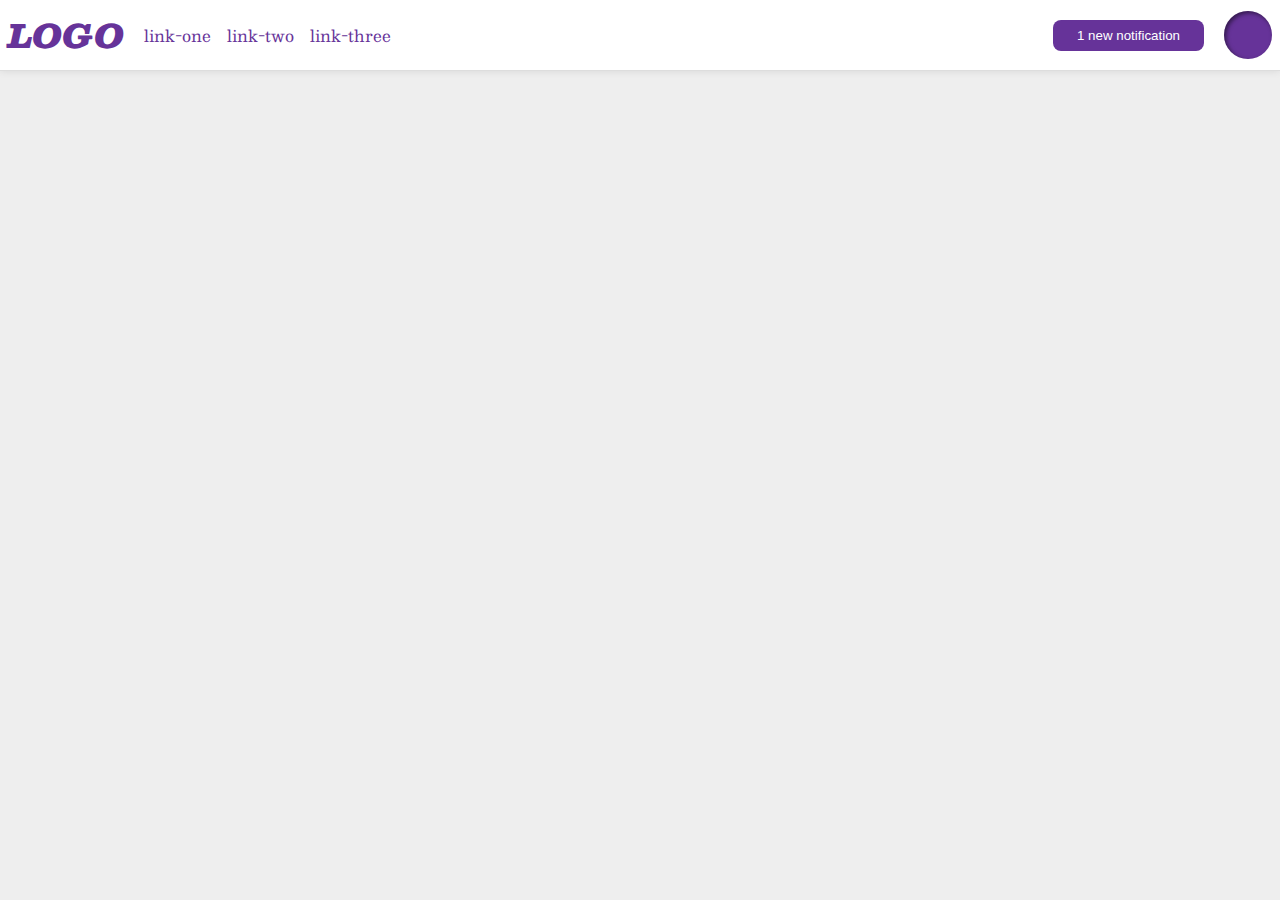
<file: flex/03-flex-header-2/index.html>
<!DOCTYPE html>
<html lang="en">
  <head>
    <meta charset="UTF-8">
    <meta http-equiv="X-UA-Compatible" content="IE=edge">
    <meta name="viewport" content="width=device-width, initial-scale=1.0">
    <title>Flex Header 2</title>
    <link rel="stylesheet" href="style.css">
  </head>
  <body>
    <div class="header">
      <div class="leftSide">
        <div class="logo">
          LOGO
        </div>
        <ul class="links">
          <li><a href="https://google.com">link-one</a></li>
          <li><a href="https://google.com">link-two</a></li>
          <li><a href="https://google.com">link-three</a></li>
        </ul>
      </div>
      <div class="rightSide">
        <button class="notifications">
          1 new notification
        </button>
        <div class="profile-image"></div>
      </div>
    </div>
  </body>
</html>
</file>
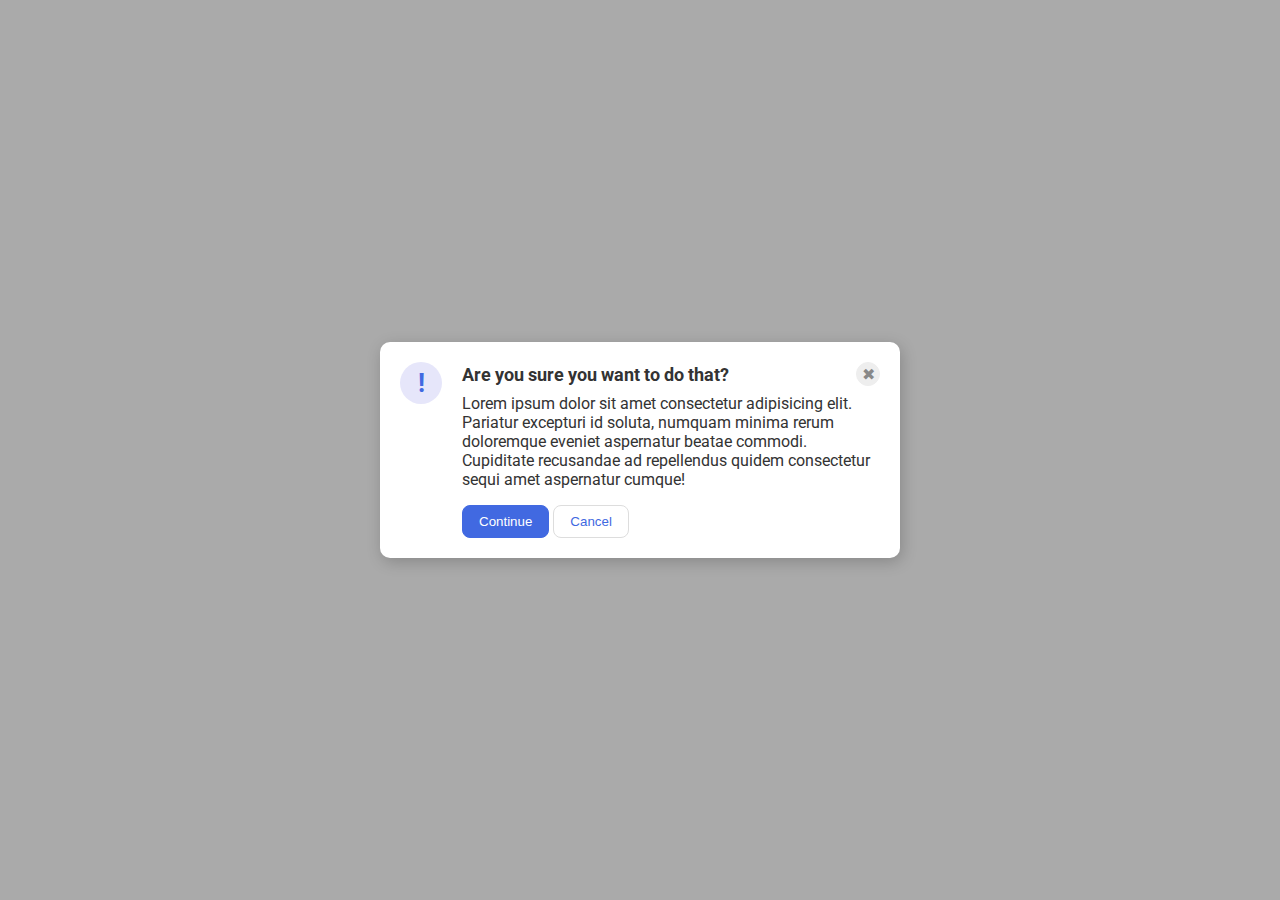
<file: flex/05-flex-modal/index.html>
<!DOCTYPE html>
<html lang="en">
  <head>
    <meta charset="UTF-8">
    <meta http-equiv="X-UA-Compatible" content="IE=edge">
    <meta name="viewport" content="width=device-width, initial-scale=1.0">
    <link rel="stylesheet" href="style.css">
    <title>Modal</title>
  </head>
  <body>
    <div class="modal">
      <div class="icon">!</div>

      <div class="TextContainer">
        <div class="header">Are you sure you want to do that?
          <button class="close-button">✖</button>
        </div>
        <div class="text">Lorem ipsum dolor sit amet consectetur adipisicing elit. Pariatur excepturi id soluta, numquam minima rerum doloremque eveniet aspernatur beatae commodi. Cupiditate recusandae ad repellendus quidem consectetur sequi amet aspernatur cumque!</div>
        <button class="continue">Continue</button>
        <button class="cancel">Cancel</button>
      </div>
    </div>
  </body>
</html>
</file>
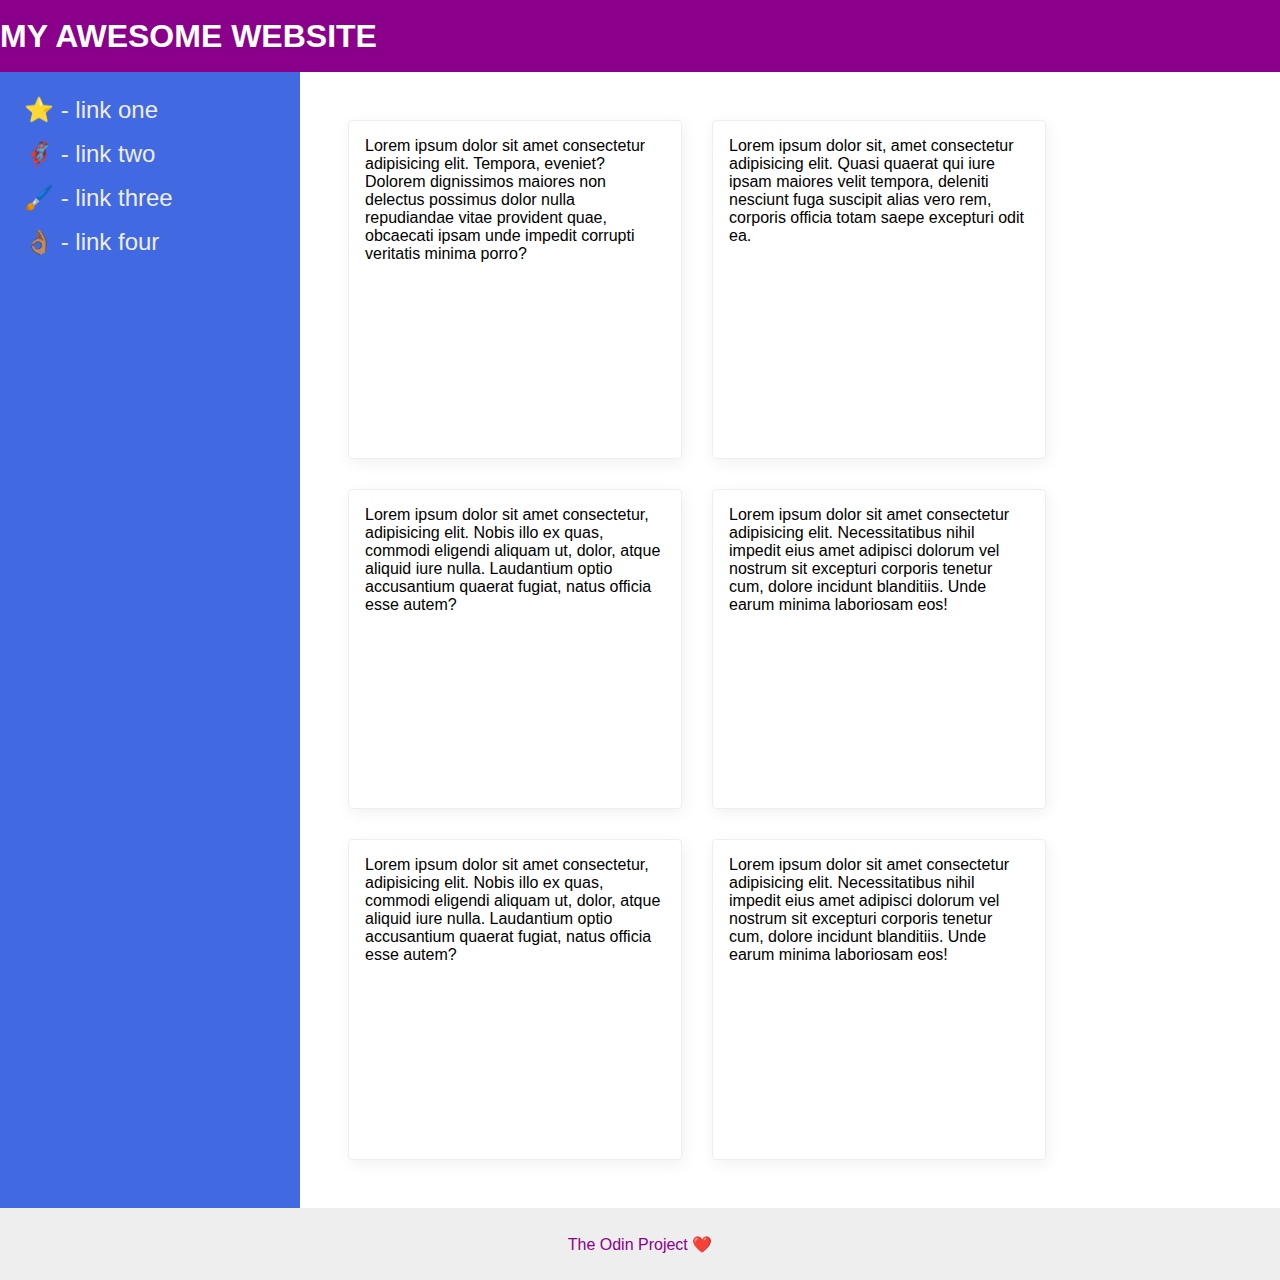
<file: flex/07-flex-layout-2/index.html>
<!DOCTYPE html>
<html lang="en">
  <head>
    <meta charset="UTF-8">
    <meta http-equiv="X-UA-Compatible" content="IE=edge">
    <meta name="viewport" content="width=device-width, initial-scale=1.0">
    <title>The Holy Grail</title>
    <link rel="stylesheet" href="style.css">
  </head>
  <body>
    <div class="header">
      MY AWESOME WEBSITE
    </div>
    <div class="body">
      <div class="sidebar">
        <ul>
          <li><a href="#">⭐ - link one</a></li>
          <li><a href="#">🦸🏽‍♂️ - link two</a></li>
          <li><a href="#">🖌️ - link three</a></li>
          <li><a href="#">👌🏽 - link four</a></li>
        </ul>
      </div>
      <div class="container">
        <div class="card">Lorem ipsum dolor sit amet consectetur adipisicing elit. Tempora, eveniet? Dolorem dignissimos maiores non delectus possimus dolor nulla repudiandae vitae provident quae, obcaecati ipsam unde impedit corrupti veritatis minima porro?</div>
        <div class="card">Lorem ipsum dolor sit, amet consectetur adipisicing elit. Quasi quaerat qui iure ipsam maiores velit tempora, deleniti nesciunt fuga suscipit alias vero rem, corporis officia totam saepe excepturi odit ea.</div>
        <div class="card">Lorem ipsum dolor sit amet consectetur, adipisicing elit. Nobis illo ex quas, commodi eligendi aliquam ut, dolor, atque aliquid iure nulla. Laudantium optio accusantium quaerat fugiat, natus officia esse autem?</div>
        <div class="card">Lorem ipsum dolor sit amet consectetur adipisicing elit. Necessitatibus nihil impedit eius amet adipisci dolorum vel nostrum sit excepturi corporis tenetur cum, dolore incidunt blanditiis. Unde earum minima laboriosam eos!</div>
        <div class="card">Lorem ipsum dolor sit amet consectetur, adipisicing elit. Nobis illo ex quas, commodi eligendi aliquam ut, dolor, atque aliquid iure nulla. Laudantium optio accusantium quaerat fugiat, natus officia esse autem?</div>
        <div class="card">Lorem ipsum dolor sit amet consectetur adipisicing elit. Necessitatibus nihil impedit eius amet adipisci dolorum vel nostrum sit excepturi corporis tenetur cum, dolore incidunt blanditiis. Unde earum minima laboriosam eos!</div>
      </div>
    </div>
    
    <div class="footer">
      The Odin Project ❤️
    </div>
  </body>
</html>
</file>
<file: flex/03-flex-header-2/style.css>
/* this is some magical font-importing.  
you'll learn about it later. */
@import url('https://fonts.googleapis.com/css2?family=Besley:ital,wght@0,400;1,900&display=swap');

body {
  margin: 0;
  background: #eee;
  font-family: Besley, serif;
}

.header {
  display: flex;
  justify-content: space-between;
  padding: 8px;
  background: white;
  border-bottom: 1px solid #ddd;
  box-shadow: 0 0 8px rgba(0,0,0,.1);
}

.profile-image {
  background: rebeccapurple;
  box-shadow: inset 2px 2px 4px rgba(0,0,0,.5);
  border-radius: 50%;
  width: 48px;
  height: 48px;
}

.logo {
  color: rebeccapurple;
  font-size: 32px;
  font-weight: 900;
  font-style: italic;
}

button {
  border: none;
  border-radius: 8px;
  background: rebeccapurple;
  color: white;
  padding: 8px 24px;
}

a {
  /* this removes the line under our links */
  text-decoration: none;
  color: rebeccapurple;
}

ul {
  display: flex;
  padding: 0;
  margin: 0;
  gap: 16px;
  list-style-type: none;
}

.leftSide, .rightSide{
  display: flex;
  align-items: center;
  gap: 20px;
}
</file>
<file: flex/05-flex-modal/style.css>
@import url('https://fonts.googleapis.com/css2?family=Roboto:wght@400;700&display=swap');

html, body {
  height: 100%;
}

body {
  font-family: Roboto, sans-serif;
  margin: 0;
  background: #aaa;
  color: #333;
  /* I'll give you this one for free lol */
  display: flex;
  align-items: center;
  justify-content: center;
}

.text{
  margin-bottom: 16px;
}

.header{
  display: flex;
  align-items: center;
  justify-content: space-between;
  font-weight: bold;
  font-size: 18px;
  margin-bottom: 8px;
}

.modal {
  display: flex;
  flex-direction: row;
  gap: 20px;
  padding: 20px;
  background: white;
  width: 480px;
  border-radius: 10px;
  box-shadow: 2px 4px 16px rgba(0,0,0,.2);
}

.icon {
  flex-shrink: 0;
  color: royalblue;
  font-size: 26px;
  font-weight: 700;
  background: lavender;
  width: 42px;
  height: 42px;
  border-radius: 50%;
  display: flex;
  align-items: center;
  justify-content: center;
}

.close-button {
  background: #eee;
  border-radius: 50%;
  color: #888;
  font-weight: 400;
  font-size: 16px;
  height: 24px;
  width: 24px;
  display: flex;
  align-items: center;
  justify-content: center;
  border: 1px solid #eee;
  padding: 0;
}

button {
  cursor: pointer;
  padding: 8px 16px;
  border-radius: 8px;
}

button.continue {
  background: royalblue;
  border: 1px solid royalblue;
  color: white;
}

button.cancel {
  background: white;
  border: 1px solid #ddd;
  color: royalblue;
}
</file>
<file: flex/07-flex-layout-2/style.css>
body {

  height: 100vw;
  display: flex;
  flex-direction: column;
  font-family: -apple-system, BlinkMacSystemFont, 'Segoe UI', Roboto, Oxygen, Ubuntu, Cantarell, 'Open Sans', 'Helvetica Neue', sans-serif;
  margin: 0;
  min-height: 100vh;
}

.body {
  flex: auto;
  display: flex;
}

a{
  font-size: 24px;
  text-decoration: none;
  color: #eee;
}

ul{
  display: flex;
  flex-direction: column;
  gap: 16px;
  list-style: none;
  padding: 8px;
}

.header {
  display: flex;
  align-items: center;
  height: 72px;
  background: darkmagenta;
  color: white;
  font-size: 32px;
  font-weight: 900;
}

.footer {
  display:flex;
  height: 72px;
  background: #eee;
  color: darkmagenta;
  align-items: center;
  justify-content: center;
}

.container{
  display:flex;
  flex-wrap: wrap;
  padding: 48px;
  gap: 30px;
}

.sidebar {
  flex-shrink: 0;
  display: flex;
  justify-content: space-between;
  width: 300px;
  padding: 0px 16px;
  background: royalblue;
  box-sizing: border-box;
}

.card {
  border: 1px solid #eee;
  box-shadow: 2px 4px 16px rgba(0,0,0,.06);
  border-radius: 4px;
  padding: 16px;
  width: 300px;
}
</file>
